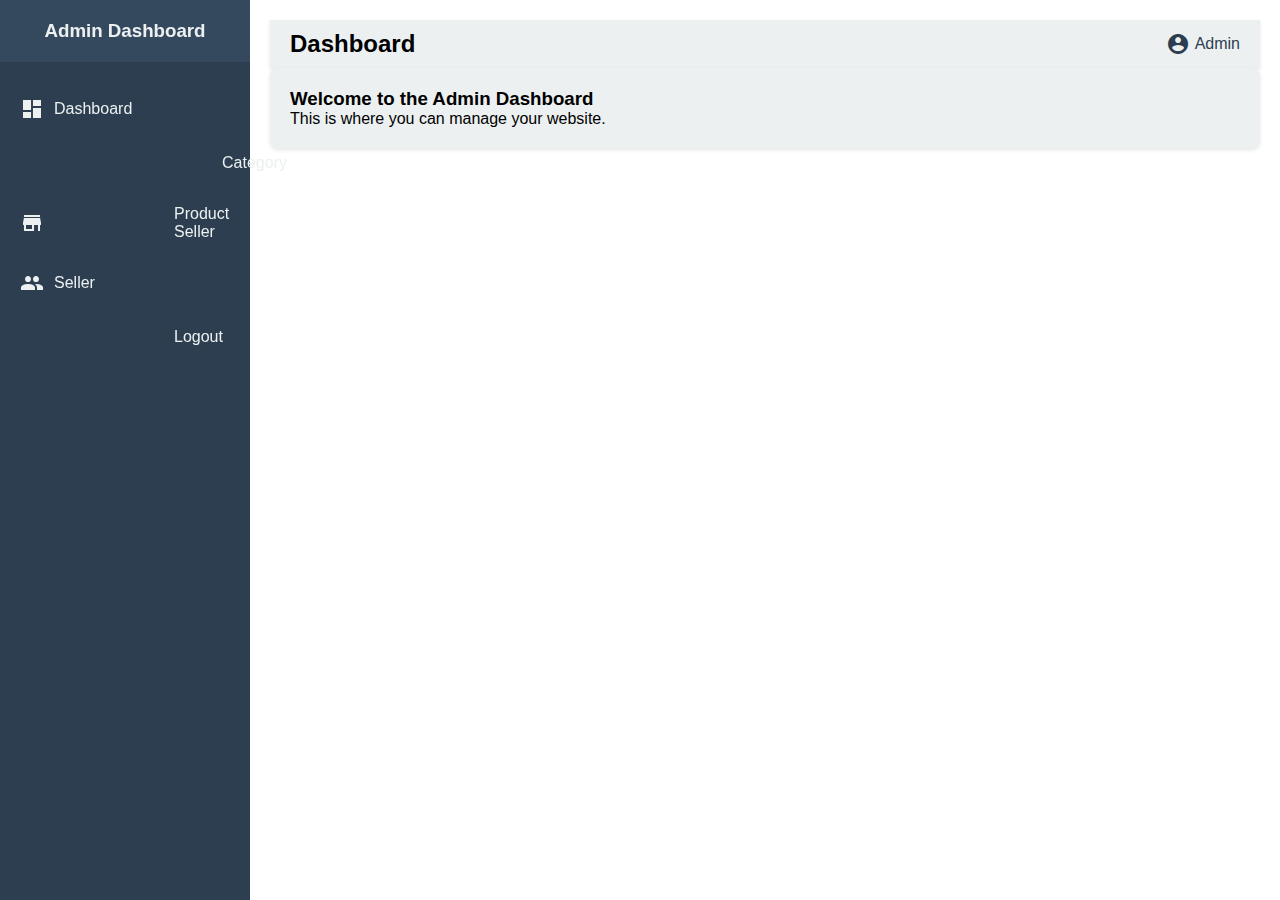
<file: admin/dashboard.html>
<!DOCTYPE html>
<html lang="en">

<head>
    <meta charset="UTF-8">
    <meta name="viewport" content="width=device-width, initial-scale=1.0">
    <title>Admin Dashboard</title>
    <link rel="stylesheet" href="./../assets/style/admin.css">
    <link href="https://fonts.googleapis.com/icon?family=Material+Icons" rel="stylesheet">
</head>

<body>
    <div class="container">
        <nav class="sidebar">
            <button class="sidebar-toggle"><i class="material-icons">menu</i></button>
            <div class="sidebar-header">
                <h3>Admin Dashboard</h3>
            </div>
            <ul class="sidebar-menu">
                <li><a href="./dashboard.html"><i class="material-icons">dashboard</i> Dashboard</a></li>
                <li><a href="./category.html"><i class="material-icons">category</i> Category</a></li>
                <li><a href="./product-seller.html"><i class="material-icons">storefront</i> Product Seller</a></li>
                <li><a href="./seller.html"><i class="material-icons">people</i> Seller</a></li>
                <li><a href="#" id="logoutButton"><i class="material-icons">logout</i> Logout</a></li>
            </ul>
        </nav>
        <div class="main-content">
            <nav class="navbar">
                <h2>Dashboard</h2>
                <div class="navbar-right">
                    <a href="#" class="profile"><i class="material-icons">account_circle</i> Admin</a>
                </div>
            </nav>
            <div class="content">
                <h3>Welcome to the Admin Dashboard</h3>
                <p>This is where you can manage your website.</p>
                <!-- Add your dashboard content here -->
            </div>
        </div>
    </div>
</body>
<script>
    document.addEventListener('DOMContentLoaded', () => {
        const sidebarToggle = document.querySelector('.sidebar-toggle');
        const sidebar = document.querySelector('.sidebar');

        sidebarToggle.addEventListener('click', () => {
            sidebar.classList.toggle('collapsed');
        });
    });
</script>
<script>
    // Fungsi untuk logout
    async function logout() {
        try {
            const response = await fetch('https://wirausahaanakulbi-server.vercel.app/logout', {
                method: 'POST',
                headers: {
                    'Content-Type': 'application/json'
                },
                credentials: 'include' // Ini penting agar cookie dikirimkan bersama permintaan
            });

            if (response.ok) {
                const result = await response.json();
                if (result.success) {
                    alert(result.message); // Tampilkan pesan sukses
                    // Lakukan tindakan setelah logout, seperti mengarahkan pengguna ke halaman login
                    window.location.href = '/login';
                } else {
                    alert('Logout failed');
                }
            } else {
                alert('Logout request failed');
            }
        } catch (error) {
            console.error('Error during logout:', error);
            alert('An error occurred during logout');
        }
    }

    // Memanggil fungsi logout saat tombol diklik
    document.getElementById('logoutButton').addEventListener('click', function (event) {
        event.preventDefault(); // Mencegah tindakan default dari anchor tag
        logout();
    });
</script>

</html>
</file>
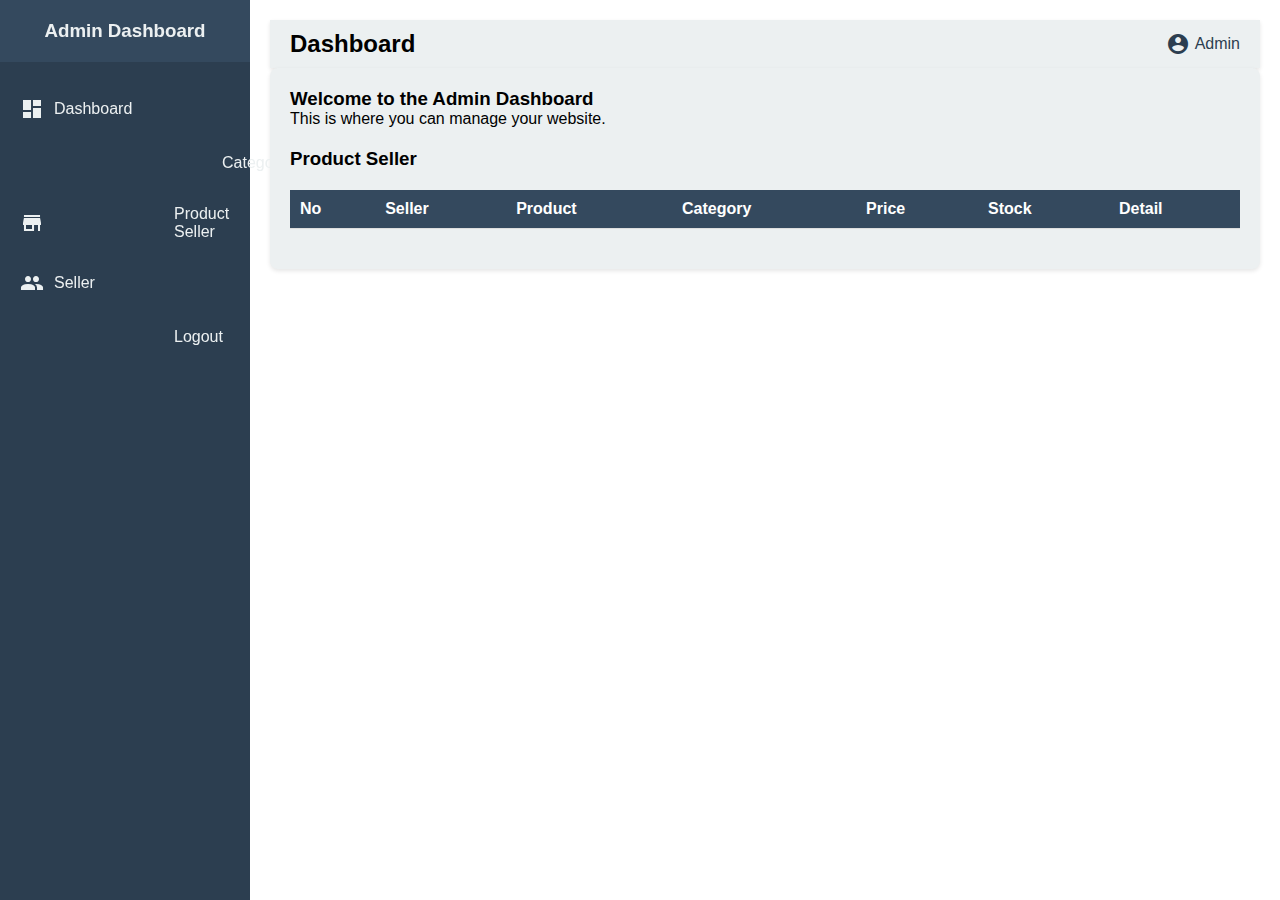
<file: admin/product-seller.html>
<!DOCTYPE html>
<html lang="en">

<head>
    <meta charset="UTF-8">
    <meta name="viewport" content="width=device-width, initial-scale=1.0">
    <title>Admin Dashboard</title>
    <link rel="stylesheet" href="./../assets/style/admin.css">
    <link href="https://fonts.googleapis.com/icon?family=Material+Icons" rel="stylesheet">
</head>

<body>
    <div class="container">
        <button class="sidebar-toggle"><i class="material-icons">menu</i></button>
        <nav class="sidebar">
            <div class="sidebar-header">
                <h3>Admin Dashboard</h3>
                <p id="user-login"></p>
            </div>
            <ul class="sidebar-menu">
                <li><a href="./dashboard.html"><i class="material-icons">dashboard</i> Dashboard</a></li>
                <li><a href="./category.html"><i class="material-icons">category</i> Category</a></li>
                <li><a href="./product-seller.html"><i class="material-icons">storefront</i> Product Seller</a></li>
                <li><a href="./seller.html"><i class="material-icons">people</i> Seller</a></li>
                <li><a href="#" id="logoutButton"><i class="material-icons">logout</i> Logout</a></li>
            </ul>
        </nav>
        <div class="main-content">
            <nav class="navbar">
                <h2>Dashboard</h2>
                <div class="navbar-right">
                    <a href="#" class="profile"><i class="material-icons">account_circle</i> Admin</a>
                </div>
            </nav>
            <div class="content">
                <h3>Welcome to the Admin Dashboard</h3>
                <p>This is where you can manage your website.</p>
                <!-- Add your dashboard content here -->

                <div class="category-section">
                    <h3>Product Seller</h3>
                    <table class="category-table" id="product-table">
                        <thead>
                            <tr>
                                <th>No</th>
                                <th>Seller</th>
                                <th>Product</th>
                                <th>Category</th>
                                <th>Price</th>
                                <th>Stock</th>
                                <th>Detail</th>
                            </tr>
                        </thead>
                        <tbody>
                            <!-- Dynamic content will be injected here -->
                        </tbody>
                    </table>
                </div>
            </div>
        </div>
    </div>

    <script src="./../assets/js/product-seller.js"></script>
    <script>
        // Fungsi untuk logout
        async function logout() {
            try {
                const response = await fetch('https://wirausahaanakulbi-server.vercel.app/logout', {
                    method: 'POST',
                    headers: {
                        'Content-Type': 'application/json'
                    },
                    credentials: 'include' // Ini penting agar cookie dikirimkan bersama permintaan
                });

                if (response.ok) {
                    const result = await response.json();
                    if (result.success) {
                        alert(result.message); // Tampilkan pesan sukses
                        // Lakukan tindakan setelah logout, seperti mengarahkan pengguna ke halaman login
                        window.location.href = '/login';
                    } else {
                        alert('Logout failed');
                    }
                } else {
                    alert('Logout request failed');
                }
            } catch (error) {
                console.error('Error during logout:', error);
                alert('An error occurred during logout');
            }
        }

        // Memanggil fungsi logout saat tombol diklik
        document.getElementById('logoutButton').addEventListener('click', function (event) {
            event.preventDefault(); // Mencegah tindakan default dari anchor tag
            logout();
        });
    </script>
</body>

</html>
</file>
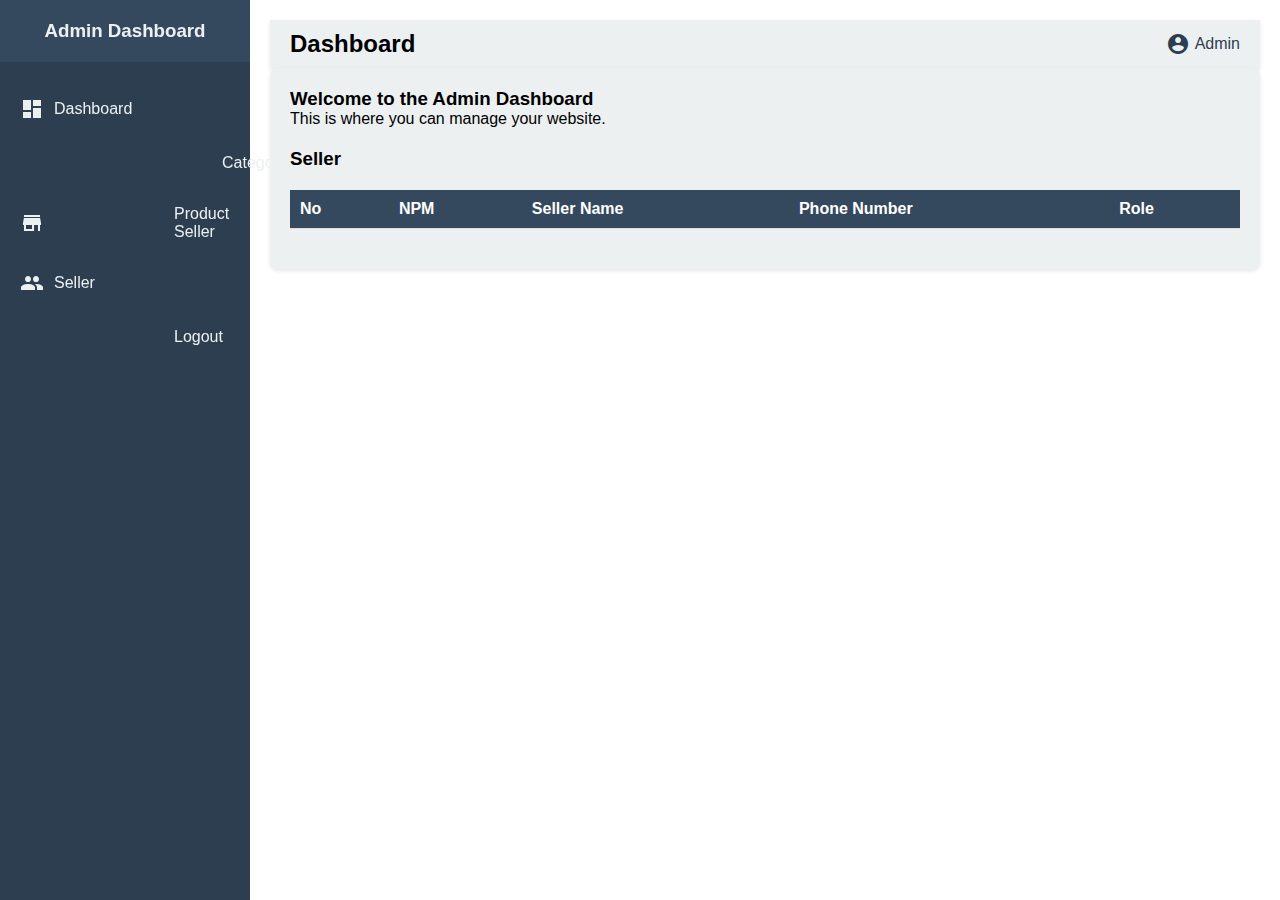
<file: admin/seller.html>
<!DOCTYPE html>
<html lang="en">

<head>
    <meta charset="UTF-8">
    <meta name="viewport" content="width=device-width, initial-scale=1.0">
    <title>Admin Dashboard</title>
    <link rel="stylesheet" href="./../assets/style/admin.css">
    <link href="https://fonts.googleapis.com/icon?family=Material+Icons" rel="stylesheet">
</head>

<body>
    <div class="container">
        <button class="sidebar-toggle"><i class="material-icons">menu</i></button>
        <nav class="sidebar">
            <div class="sidebar-header">
                <h3>Admin Dashboard</h3>
                <p id="user-login"></p>
            </div>
            <ul class="sidebar-menu">
                <li><a href="./dashboard.html"><i class="material-icons">dashboard</i> Dashboard</a></li>
                <li><a href="./category.html"><i class="material-icons">category</i> Category</a></li>
                <li><a href="./product-seller.html"><i class="material-icons">storefront</i> Product Seller</a></li>
                <li><a href="./seller.html"><i class="material-icons">people</i> Seller</a></li>
                <li><a href="#" id="logoutButton"><i class="material-icons">logout</i> Logout</a></li>
            </ul>
        </nav>
        <div class="main-content">
            <nav class="navbar">
                <h2>Dashboard</h2>
                <div class="navbar-right">
                    <a href="#" class="profile"><i class="material-icons">account_circle</i> Admin</a>
                </div>
            </nav>
            <div class="content">
                <h3>Welcome to the Admin Dashboard</h3>
                <p>This is where you can manage your website.</p>
                <!-- Add your dashboard content here -->

                <div class="category-section">
                    <h3>Seller</h3>
                    <table class="category-table" id="seller-table">
                        <thead>
                            <tr>
                                <th>No</th>
                                <th>NPM</th>
                                <th>Seller Name</th>
                                <th>Phone Number</th>
                                <th>Role</th>
                            </tr>
                        </thead>
                        <tbody>
                            <!-- Dynamic content will be injected here -->
                        </tbody>
                    </table>
                </div>
            </div>
        </div>
    </div>

    <script src="./../assets/js/seller.js"></script>
    <script>
        // Fungsi untuk logout
        async function logout() {
            try {
                const response = await fetch('https://wirausahaanakulbi-server.vercel.app/logout', {
                    method: 'POST',
                    headers: {
                        'Content-Type': 'application/json'
                    },
                    credentials: 'include' // Ini penting agar cookie dikirimkan bersama permintaan
                });

                if (response.ok) {
                    const result = await response.json();
                    if (result.success) {
                        alert(result.message); // Tampilkan pesan sukses
                        // Lakukan tindakan setelah logout, seperti mengarahkan pengguna ke halaman login
                        window.location.href = '/login';
                    } else {
                        alert('Logout failed');
                    }
                } else {
                    alert('Logout request failed');
                }
            } catch (error) {
                console.error('Error during logout:', error);
                alert('An error occurred during logout');
            }
        }

        // Memanggil fungsi logout saat tombol diklik
        document.getElementById('logoutButton').addEventListener('click', function (event) {
            event.preventDefault(); // Mencegah tindakan default dari anchor tag
            logout();
        });
    </script>
</body>

</html>
</file>
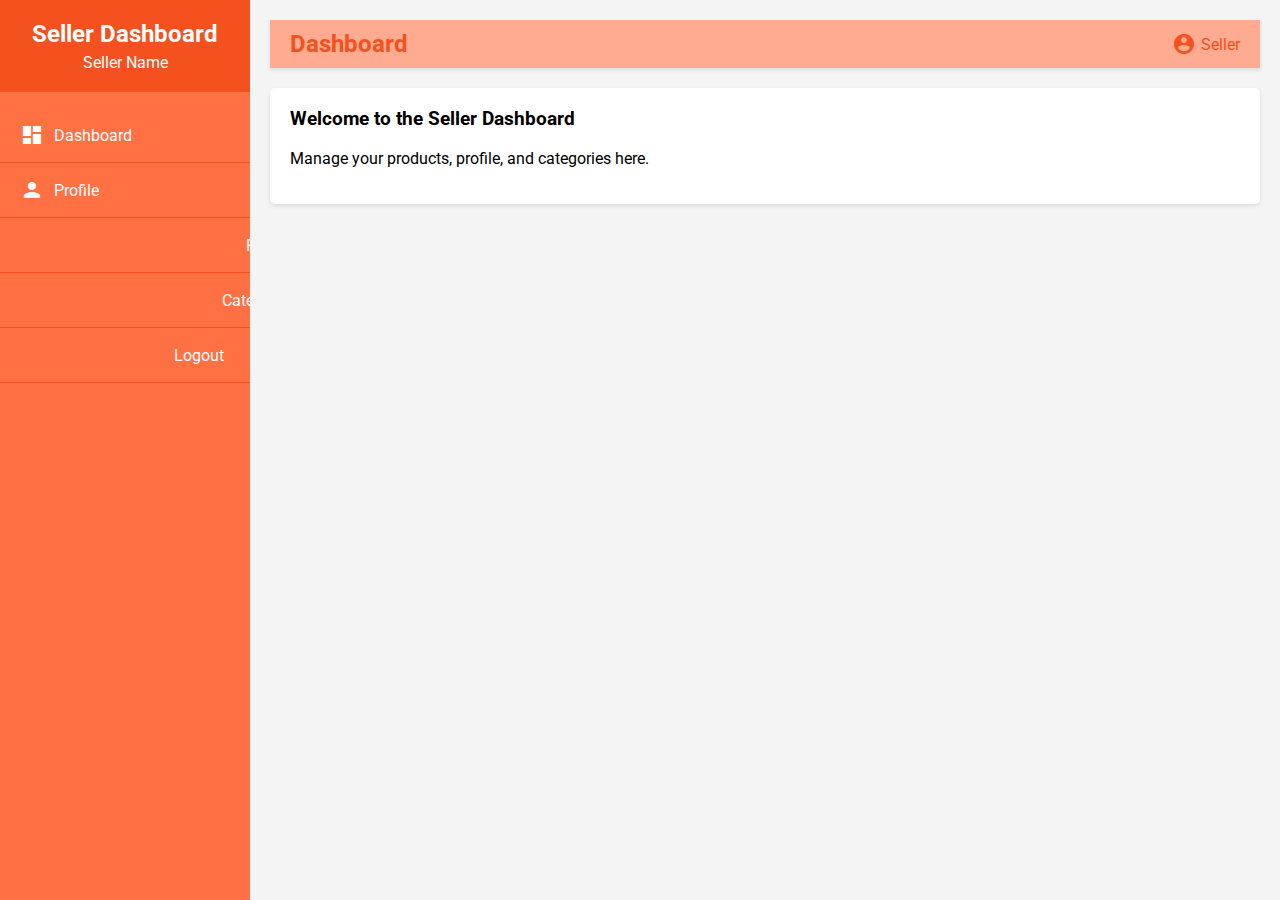
<file: seller/dashboard.html>
<!DOCTYPE html>
<html lang="en">

<head>
    <meta charset="UTF-8">
    <meta name="viewport" content="width=device-width, initial-scale=1.0">
    <title>Seller Dashboard</title>
    <link rel="stylesheet" href="./../assets/style/seller.css">
    <link href="https://fonts.googleapis.com/icon?family=Material+Icons" rel="stylesheet">
</head>

<body>
    <div class="container">
        <div class="sidebar">
            <div class="sidebar-header">
                <h3>Seller Dashboard</h3>
                <p id="user-login">Seller Name</p>
            </div>
            <ul class="sidebar-menu">
                <li><a href="./dashboard.html"><i class="material-icons">dashboard</i> Dashboard</a></li>
                <li><a href="./profile.html"><i class="material-icons">person</i> Profile</a></li>
                <li><a href="./product.html"><i class="material-icons">inventory</i> Product</a></li>
                <li><a href="./category.html"><i class="material-icons">category</i> Category</a></li>
                <li><a href="#" id="logoutButton"><i class="material-icons">logout</i> Logout</a></li>
            </ul>
        </div>
        <div class="main-content">
            <nav class="navbar">
                <h2>Dashboard</h2>
                <div class="navbar-right">
                    <a href="#" class="profile"><i class="material-icons">account_circle</i> Seller</a>
                </div>
            </nav>
            <div class="content">
                <h3>Welcome to the Seller Dashboard</h3>
                <p>Manage your products, profile, and categories here.</p>
                <!-- Add your content here -->
            </div>
        </div>
    </div>

    <script>
        // Fungsi untuk logout
        async function logout() {
            try {
                const response = await fetch('https://example.com/logout', {
                    method: 'POST',
                    headers: {
                        'Content-Type': 'application/json'
                    },
                    credentials: 'include' // Ini penting agar cookie dikirimkan bersama permintaan
                });

                if (response.ok) {
                    const result = await response.json();
                    if (result.success) {
                        alert(result.message); // Tampilkan pesan sukses
                        // Lakukan tindakan setelah logout, seperti mengarahkan pengguna ke halaman login
                        window.location.href = '/login';
                    } else {
                        alert('Logout failed');
                    }
                } else {
                    alert('Logout request failed');
                }
            } catch (error) {
                console.error('Error during logout:', error);
                alert('An error occurred during logout');
            }
        }

        // Memanggil fungsi logout saat tombol diklik
        document.getElementById('logoutButton').addEventListener('click', function (event) {
            event.preventDefault(); // Mencegah tindakan default dari anchor tag
            logout();
        });
    </script>
</body>

</html>
</file>
<file: assets/style/admin.css>
* {
    margin: 0;
    padding: 0;
    box-sizing: border-box;
    font-family: Arial, sans-serif;
}

body {
    display: flex;
    min-height: 100vh;
}

.container {
    display: flex;
    width: 100%;
}

.sidebar {
    width: 250px;
    background-color: #2c3e50;
    color: #ecf0f1;
    position: fixed;
    height: 100%;
}

.sidebar-header {
    padding: 20px;
    background-color: #34495e;
    text-align: center;
}

.sidebar-menu {
    list-style: none;
    padding: 20px 0;
}

.sidebar-menu li {
    padding: 15px 20px;
}

.sidebar-menu li a {
    text-decoration: none;
    color: #ecf0f1;
    display: flex;
    align-items: center;
}

.sidebar-menu li a .material-icons {
    margin-right: 10px;
}

.sidebar-menu li:hover {
    background-color: #34495e;
}

.main-content {
    margin-left: 250px;
    padding: 20px;
    width: 100%;
}

.navbar {
    display: flex;
    justify-content: space-between;
    align-items: center;
    background-color: #ecf0f1;
    padding: 10px 20px;
    box-shadow: 0 2px 4px rgba(0, 0, 0, 0.1);
}

.navbar h2 {
    margin: 0;
}

.navbar-right {
    display: flex;
    align-items: center;
}

.navbar-right a {
    text-decoration: none;
    color: #2c3e50;
    display: flex;
    align-items: center;
    margin-left: 20px;
}

.navbar-right a .material-icons {
    margin-right: 5px;
}

.content {
    padding: 20px;
    background-color: #ecf0f1;
    border-radius: 8px;
    box-shadow: 0 2px 4px rgba(0, 0, 0, 0.1);
}

.sidebar-toggle {
    display: none;
    position: fixed;
    top: 20px;
    left: 20px;
    background-color: #34495e;
    color: #ecf0f1;
    border: none;
    padding: 10px;
    border-radius: 5px;
    cursor: pointer;
    z-index: 1000;
}

.sidebar.collapsed {
    width: 0;
    overflow: hidden;
}

@media (max-width: 768px) {
    .sidebar {
        width: 0;
        overflow: hidden;
        position: fixed;
    }

    .main-content {
        margin-left: 0;
    }

    .sidebar-toggle {
        display: block;
    }
}

/* Category section styles */
.category-section {
    margin-top: 20px;
}

.category-section h3 {
    margin-bottom: 20px;
}

.category-table {
    width: 100%;
    border-collapse: collapse;
    margin-bottom: 20px;
}

.category-table th, .category-table td {
    padding: 10px;
    text-align: left;
    border-bottom: 1px solid #ddd;
}

.category-table th {
    background-color: #34495e;
    color: white;
}

.category-table tr:hover {
    background-color: #f1f1f1;
}

.edit-btn, .delete-btn, .add-category-btn {
    background-color: #2c3e50;
    color: white;
    border: none;
    padding: 10px;
    margin: 5px;
    cursor: pointer;
    border-radius: 5px;
    text-align: center;
}

.add-category-btn {
    display: block;
    width: fit-content;
}

.edit-btn:hover, .delete-btn:hover, .add-category-btn:hover {
    background-color: #34495e;
}

/* add */
.add-category-section {
    max-width: 600px;
    margin: 0 auto;
    padding: 2rem;
    background-color: #fff;
    box-shadow: 0 0 10px rgba(0, 0, 0, 0.1);
    border-radius: 8px;
}

.add-category-section h3 {
    text-align: center;
    margin-bottom: 1.5rem;
    color: #333;
}

.add-category-section label {
    display: block;
    margin-bottom: 0.5rem;
    color: #555;
}

.add-category-section input[type="text"] {
    width: 100%;
    padding: 0.75rem;
    margin-bottom: 1.5rem;
    border: 1px solid #ccc;
    border-radius: 4px;
    font-size: 1rem;
    color: #333;
}

.add-category-section button {
    width: 100%;
    padding: 0.75rem;
    background-color: #34495e;
    border: none;
    border-radius: 4px;
    font-size: 1rem;
    color: #fff;
    cursor: pointer;
    transition: background-color 0.3s ease;
}

.add-category-section button:hover {
    background-color: #313e4b;
}

.add-category-section .back-btn {
    display: inline-block;
    margin-top: 1rem;
    color: #007bff;
    text-decoration: none;
    font-size: 0.875rem;
    transition: color 0.3s ease;
}

.add-category-section .back-btn:hover {
    color: #0056b3;
}
</file>
<file: assets/style/seller.css>
@import url('https://fonts.googleapis.com/css2?family=Roboto:wght@400;500;700&display=swap');

body {
    font-family: 'Roboto', sans-serif;
    margin: 0;
    padding: 0;
    background-color: #f4f4f4;
}

.container {
    display: flex;
}

.sidebar {
    width: 250px;
    background-color: #FF7043;
    color: white;
    position: fixed;
    height: 100%;
    overflow: auto;
}

.sidebar-header {
    text-align: center;
    padding: 20px;
    background-color: #F4511E;
}

.sidebar-header h3 {
    margin: 0;
    font-size: 1.5em;
}

.sidebar-header p {
    margin: 5px 0 0;
    font-size: 1em;
}

.sidebar-menu {
    list-style: none;
    padding: 0;
}

.sidebar-menu li {
    padding: 15px 20px;
    border-bottom: 1px solid #F4511E;
}

.sidebar-menu li a {
    color: white;
    text-decoration: none;
    display: flex;
    align-items: center;
}

.sidebar-menu li a .material-icons {
    margin-right: 10px;
}

.sidebar-menu li a:hover {
    background-color: #E64A19;
}

.main-content {
    margin-left: 250px;
    padding: 20px;
    width: calc(100% - 250px);
}

.navbar {
    display: flex;
    justify-content: space-between;
    align-items: center;
    padding: 10px 20px;
    background-color: #FFAB91;
    color: #F4511E;
    box-shadow: 0 2px 4px rgba(0, 0, 0, 0.1);
}

.navbar h2 {
    margin: 0;
}

.navbar-right {
    display: flex;
    align-items: center;
}

.navbar-right .profile {
    display: flex;
    align-items: center;
    text-decoration: none;
    color: #F4511E;
}

.navbar-right .profile .material-icons {
    margin-right: 5px;
}

.content {
    margin-top: 20px;
    background-color: white;
    padding: 20px;
    border-radius: 5px;
    box-shadow: 0 2px 4px rgba(0, 0, 0, 0.1);
}

h3 {
    margin-top: 0;
}
</file>
